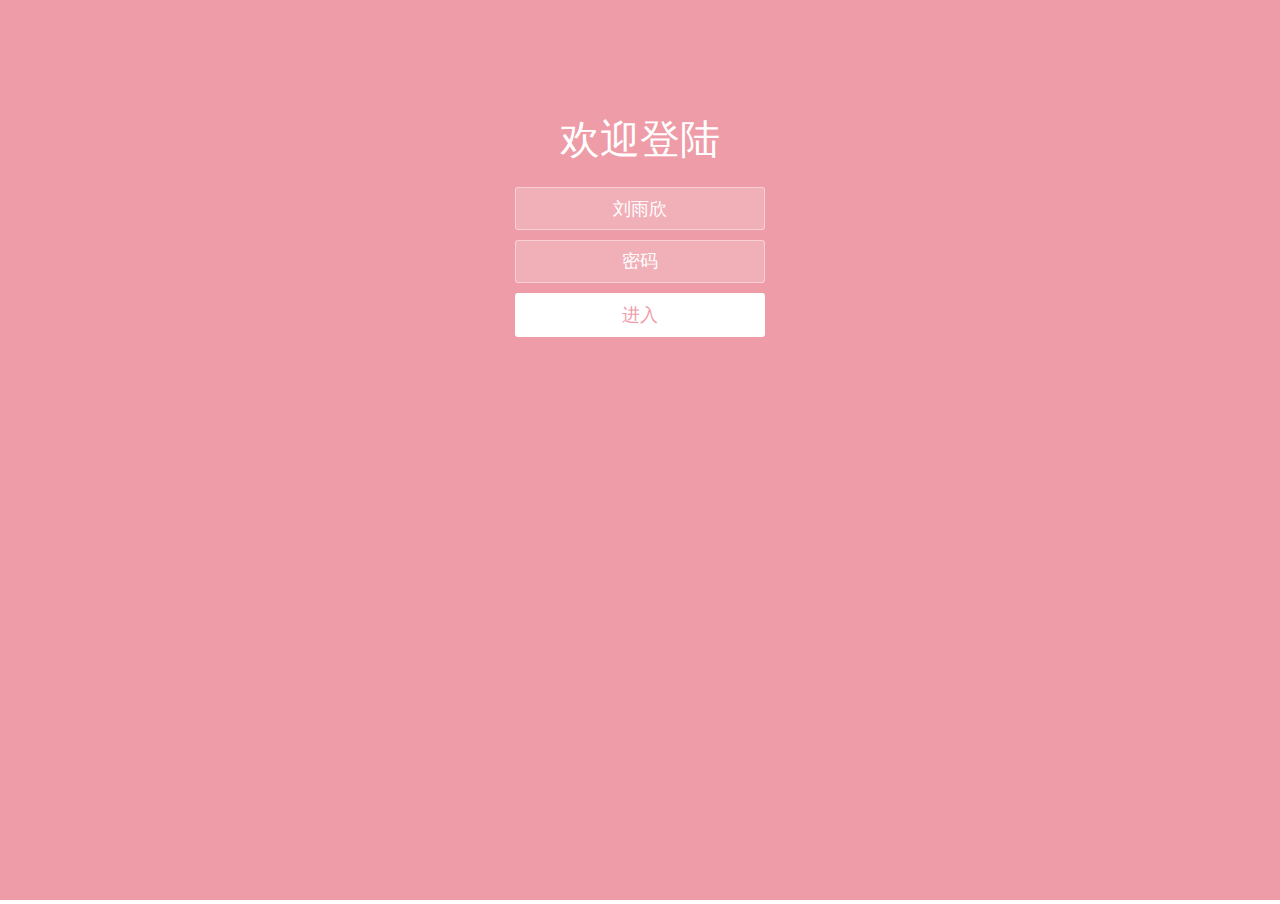
<file: index.html>
<!doctype html>
<html lang="zh">
<head>
<meta charset="UTF-8">
<meta http-equiv="X-UA-Compatible" content="IE=edge,chrome=1">
<meta name="viewport" content="width=device-width, initial-scale=1.0">
<title>Happy Birthday</title>
<link rel="stylesheet" type="text/css" href="css/index.css">
</head>
<body>
    <iframe class="full" src="./html/login.html" id="iframePage" onload="changeFrameHeight()" frameborder="0" scrolling="no" marginwidth="0" marginheight="0"></iframe>
    <script src="js/index.js" type="text/javascript"></script>
</body>
</html>
</file>
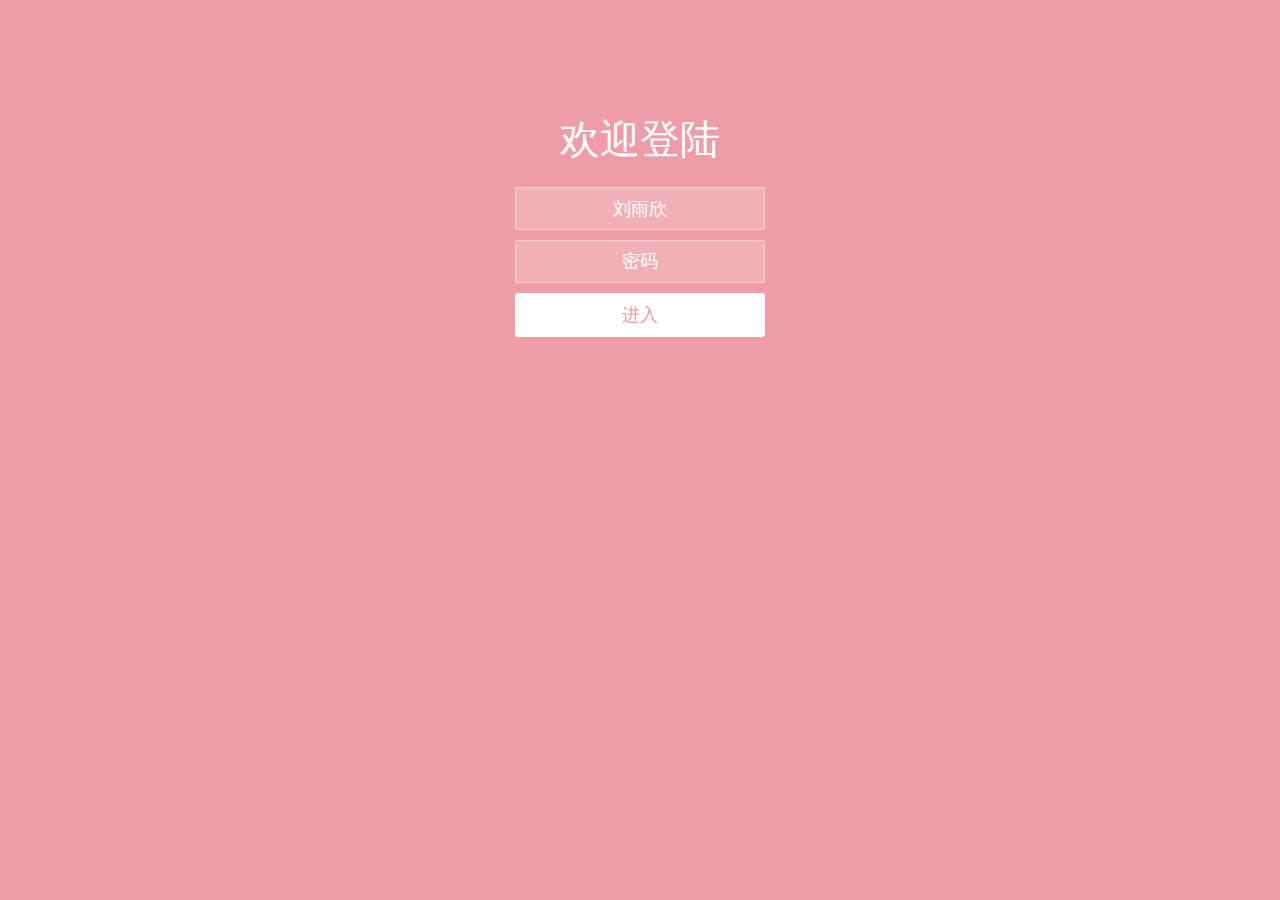
<file: html/login.html>
<!doctype html>
<html lang="zh">
<head>
<meta charset="UTF-8">
<meta http-equiv="X-UA-Compatible" content="IE=edge,chrome=1">
<meta name="viewport" content="width=device-width, initial-scale=1.0">
<title>Happy Birthday</title>

<link rel="stylesheet" type="text/css" href="../css/login.css"  />
<link rel="stylesheet" href="../css/bubbles.css" type="text/css" />
<link rel="stylesheet" href="../css/style-card.css">

</head>
<body>
<div class="htmleaf-container">
	<div class="wrapper">
		<div class="container">
			<h1>欢迎登陆</h1>
			<form class="form">
				<input id="userName" name="userName" type="text" placeholder="姓名" value="刘雨欣" disabled>
				<input id="pwd" name="pwd" type="password" placeholder="密码">
				<button type="submit" id="login-button">进入</button>
			</form>
			 <div class="page_one" style="display:none; ">  <!-- 第一页 -->
				<h2>Hi，刘雨欣</h2>
				<br>
				<br>
				<br>
				 <div style= " text-align: left;  text-indent:2rem; padding: 0.2rem;"> 
				Hi，刘雨欣：
						
				<p>		
				首先，祝你生日快乐！希望这一年中你能实现所有的愿望，每天都充满阳光和快乐。
				</p>	
				<p>
				作为你的朋友，我曾见到过你工作时的认真，也还记得六月大家一起玩耍时你的有趣，也很好奇作为守卫者的你究竟守护着怎样的一片宝藏呢？
				</p>
				<p>
				最后，再次祝你生日快乐！我也期待着我们的友谊能够更加深厚。祝你未来的日子更加美好！
				</p>
			
				
				
				<p style="text-align: right;">
					
				</p>
				
						
									
				</div>
				<button type="button"  class="button1" >Click me！</button>

			</div>
		<ul class="bg-bubbles">
			<li></li>
			<li></li>
			<li></li>
			<li></li>
			<li></li>
			<li></li>
			<li></li>
			<li></li>
			<li></li>
			<li></li>
		</ul>
	</div>
</div>

<script type="text/javascript">

</script>

<script src="../js/jquery-2.1.1.min.js" type="text/javascript"></script>
<script src="../js/login.js" type="text/javascript"></script>
</body>
</html>
</file>
<file: css/index.css>
body {
  margin: 0;
  padding: 0;
  overflow-y: hidden;
}

.full {
  width: 100%;
}
</file>
<file: css/login.css>
* {
  box-sizing: border-box;
  margin: 0;
  padding: 0;
  font-weight: 300;
}
body {
  font-family:"Microsoft YaHei";
  color: white;
  font-weight: 300;
}
body ::-webkit-input-placeholder {
  /* WebKit browsers */
  font-family:"Microsoft YaHei";
  color: white;
  font-weight: 300;
}
body :-moz-placeholder {
  /* Mozilla Firefox 4 to 18 */
  font-family:"Microsoft YaHei";
  color: white;
  opacity: 1;
  font-weight: 300;
}
body ::-moz-placeholder {
  /* Mozilla Firefox 19+ */
  font-family:"Microsoft YaHei";
  color: white;
  opacity: 1;
  font-weight: 300;
}
body :-ms-input-placeholder {
  /* Internet Explorer 10+ */
  font-family:"Microsoft YaHei";
  color: white;
  font-weight: 300;
}
.wrapper {
  background: #ee9ca7;
  background: -webkit-linear-gradient(top left, #ee9ca7 0%, #ee9ca7 100%);
  background: linear-gradient(to bottom right, #ee9ca7 0%, #ee9ca7 100%);
  background-color:rgba(255,255,255,0.9);
  position: absolute;
  top:0;
  left: 0;
  width: 100%;
  height: 100%;
  overflow: hidden;

}

.wrapper.form-success .container h1 {
  -webkit-transform: translateY(85px);
      -ms-transform: translateY(85px);
          transform: translateY(85px);
}
.container.form-success h1 {
  -webkit-transform: translateY(85px);
      -ms-transform: translateY(85px);
          transform: translateY(85px);
}
.container {
  max-width: 785px;
  margin: 0 auto;
  margin-top: 2.5%;
  padding: 80px 0;
  height: 400px;
  text-align: center; 
}
.container h1 {
  font-size: 40px;
  -webkit-transition-duration: 1s;
          transition-duration: 1s;
  -webkit-transition-timing-function: ease-in-put;
          transition-timing-function: ease-in-put;
  font-weight: 200;
}

form {
  padding: 20px 0;
  position: relative;
  z-index: 2;
}

form input {

  -webkit-appearance: none;
     -moz-appearance: none;
          appearance: none;
  outline: 0;
  border: 1px solid rgba(255, 255, 255, 0.4);
  background-color: rgba(255, 255, 255, 0.2);
  width: 250px;
  border-radius: 3px;
  padding: 10px 15px;
  margin: 0 auto 10px auto;
  display: block;
  text-align: center;
  font-family: "Microsoft YaHei";
  font-size: 18px;
  color: white;
  -webkit-transition-duration: 0.25s;
          transition-duration: 0.25s;
  font-weight: 300;
  
}

form input:hover {
  background-color: rgba(255, 255, 255, 0.4);
}
form input:focus {
  background-color: white;
  width: 300px;
  color: #ee9ca7;
}
form button {
  -webkit-appearance: none;
     -moz-appearance: none;
          appearance: none;
		  
  outline: 0;
  background-color: white;
  font-family: "Microsoft YaHei";
  border: 0;
  padding: 10px 15px;
  color: #ee9ca7;
  border-radius: 3px;
  width: 250px;
  cursor: pointer;
  font-size: 18px;
  -webkit-transition-duration: 0.25s;
          transition-duration: 0.25s;
}
form button:hover {
  background-color: #f5f7f9;
}


.button1{
  z-index: 2;
  padding: 20px 0;
  position: relative;
  -webkit-appearance: none;
     -moz-appearance: none;
          appearance: none;
		  
  outline: 0;
  background-color: white;
  font-family: "Microsoft YaHei";
  border: 0;
  padding: 10px 15px;
  color: #ee9ca7;
  border-radius: 3px;
  width: 150px;
  cursor: pointer;
  font-size: 10px;
  -webkit-transition-duration: 0.5s;
          transition-duration: 0.5s;
		  
}

/* �ı䰴��Ч�� */
.button1:hover {
    color: black; 
    border: 0.1px solid white;
}

.button1 {
    background-color: #ee9ca7;
    color: rgba(255,255,255,0.7);;
}
</file>
<file: css/bubbles.css>
.bg-bubbles {
  position: absolute;
  top: 0;
  left: 0;
  width: 100%;
  height: 100%;
  z-index: 1;
}
.bg-bubbles li {
  position: absolute;
  list-style: none;
  display: block;
  width: 40px;
  height: 40px;
  background-color: rgba(255, 255, 255, 0.15);
  bottom: -160px;
  -webkit-animation: square 30s infinite;
  animation: square 30s infinite;
  -webkit-transition-timing-function: linear;
  transition-timing-function: linear;
}
.bg-bubbles li:nth-child(1) {
  left: 10%;
}
.bg-bubbles li:nth-child(2) {
  left: 20%;
  width: 80px;
  height: 80px;
  -webkit-animation-delay: 2s;
          animation-delay: 2s;
  -webkit-animation-duration: 17s;
          animation-duration: 17s;
}
.bg-bubbles li:nth-child(3) {
  left: 25%;
  -webkit-animation-delay: 4s;
          animation-delay: 4s;
}
.bg-bubbles li:nth-child(4) {
  left: 40%;
  width: 60px;
  height: 60px;
  -webkit-animation-duration: 22s;
          animation-duration: 22s;
  background-color: rgba(255, 255, 255, 0.25);
}
.bg-bubbles li:nth-child(5) {
  left: 70%;
}
.bg-bubbles li:nth-child(6) {
  left: 80%;
  width: 120px;
  height: 120px;
  -webkit-animation-delay: 3s;
          animation-delay: 3s;
  background-color: rgba(255, 255, 255, 0.2);
}
.bg-bubbles li:nth-child(7) {
  left: 32%;
  width: 160px;
  height: 160px;
  -webkit-animation-delay: 7s;
          animation-delay: 7s;
}
.bg-bubbles li:nth-child(8) {
  left: 55%;
  width: 20px;
  height: 20px;
  -webkit-animation-delay: 15s;
          animation-delay: 15s;
  -webkit-animation-duration: 40s;
          animation-duration: 40s;
}
.bg-bubbles li:nth-child(9) {
  left: 25%;
  width: 10px;
  height: 10px;
  -webkit-animation-delay: 2s;
          animation-delay: 2s;
  -webkit-animation-duration: 40s;
          animation-duration: 40s;
  background-color: rgba(255, 255, 255, 0.3);
}
.bg-bubbles li:nth-child(10) {
  left: 90%;
  width: 160px;
  height: 160px;
  -webkit-animation-delay: 11s;
          animation-delay: 11s;
}
@-webkit-keyframes square {
  0% {
    -webkit-transform: translateY(0);
            transform: translateY(0);
  }
  100% {
    -webkit-transform: translateY(-900px) rotate(600deg);
            transform: translateY(-900px) rotate(600deg);
  }
}
@keyframes square {
  0% {
    -webkit-transform: translateY(0);
            transform: translateY(0);
  }
  100% {
    -webkit-transform: translateY(-900px) rotate(600deg);
            transform: translateY(-900px) rotate(600deg);
  }
}
</file>
<file: css/style-card.css>
html, body {
    background: pink;
}

/* 被用户选中高亮的部分 */
::selection {
    background: transparent;
}

/* 水少生日快乐的样式 */
h4.title {
    color: #e67e22;
    font-size: 0.7rem;
}

/* 贺卡的样式 */
.card {
    width: 10rem;
    height: 13.8rem;
    /* 水平垂直居中 */
    position: absolute;
    top: 50%;
    left: 50%;
    transform: translate(-50%, -50%);

    box-shadow: inset 15rem 0 2.5rem rgba(0,0,0,.5), 1rem 0 3rem rgba(0,0,0,.5);
    transition: 1s;
    background: white;
}

/* 封面图片的宽高设置 */
.cover-jpg {
    max-width: 10rem;
}

.card:hover {
    transform: translate(-50%, -50%) rotate(15deg) scale(1.2);
    box-shadow: inset 1rem 0 2.5rem rgba(0,0,0,.5), 0 0.5rem 4rem rgba(0,0,0,.5);
    cursor: pointer;
}

.card .cover {
	transform-origin: left;
	transition: 0.7s;
}

.card .bark {
    position: absolute;
    left: 0;
    top: 0;
    width: 16rem;
    height: 13.8rem;
    opacity: 0;
    transition: 0.7s;
    background: #e0e1dc;
}

.card:hover .cover {
    transform: rotateY(-120deg);
}

.card:hover .bark {
    opacity: 1;
    box-shadow: 15rem 10rem 5rem rgba(0, 0, 0, .4) inset;
}

 .details {
    position: absolute;
    top: 0;
    left: 0.6rem;
    z-index: -1;
    margin-top: 0.1rem;
    font-size: 0.1rem;
    /* 首行缩进 */
    text-indent: 1rem;
    padding: 0.2rem;
   
}

/* 最后一个p元素内容靠右显示 */
.details p:nth-last-of-type(1) {
    text-align: right;
}
</file>
